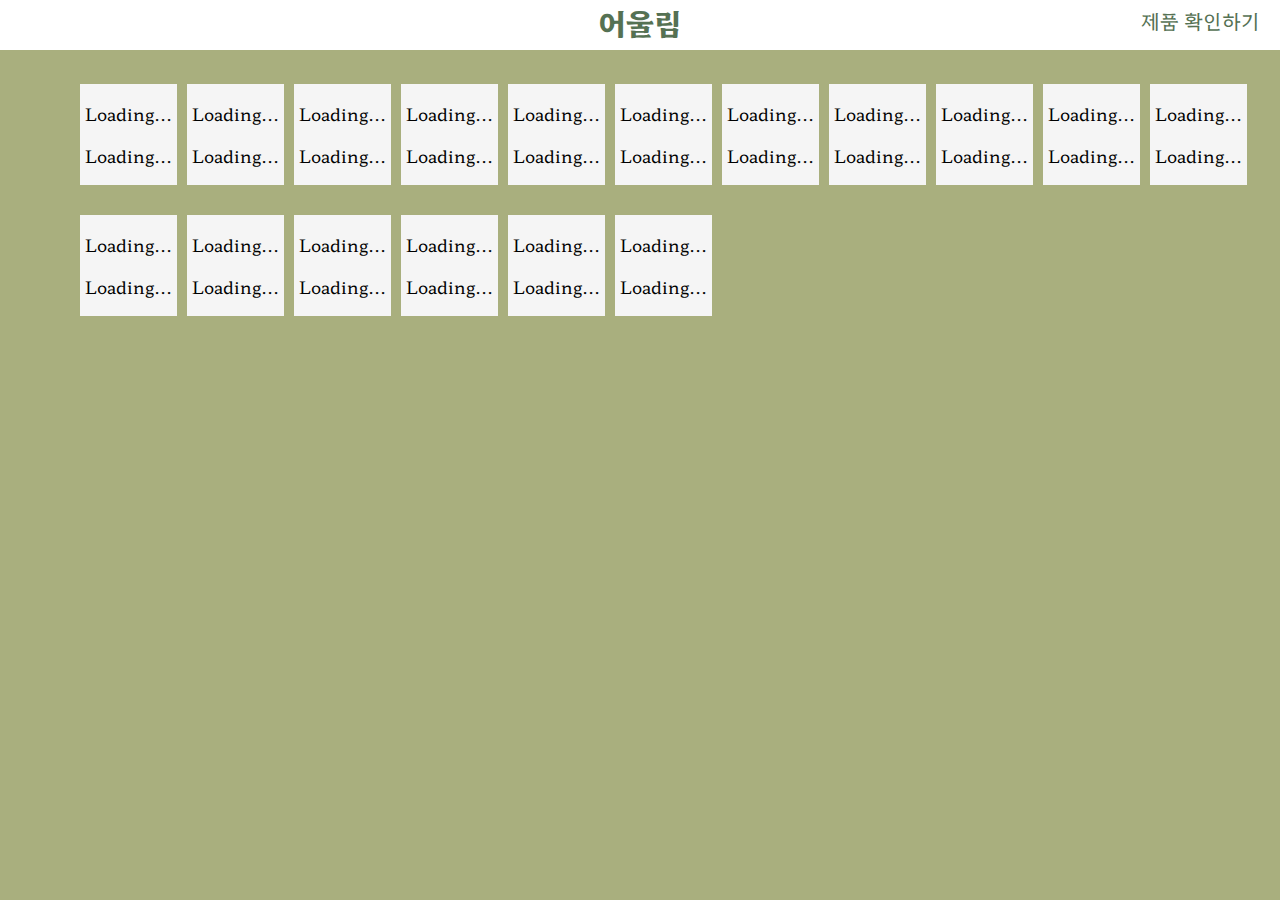
<file: index2.html>
<!DOCTYPE html>
<html lang="en">
<head>
    <meta charset="UTF-8">
    <meta http-equiv="X-UA-Compatible" content="IE=edge">
    <meta name="viewport" content="width=device-width, initial-scale=1.0">
    <title>어울림</title>
    <link rel="preconnect" href="https://fonts.googleapis.com">
    <link rel="preconnect" href="https://fonts.gstatic.com" crossorigin>
    <link href="https://fonts.googleapis.com/css2?family=Hahmlet:wght@300&display=swap" rel="stylesheet">
    <link rel="stylesheet" href="css/index2.css">
</head>
<body>
    <header>
        <h1 class="title">어울림</h1>
        <a class="menu" href="./index.html">제품 확인하기</a>
    </header>
    <div class="products">
        <a href="#" class="productsback" id="#productsback">
          <p class="card-menu1">
            Loading...
          </p>
          <p class="card-menu2">
            Loading...
          </p>
        </a>
        <a href="#" class="productsback" id="#productsback">
          <p class="card-menu1">
            Loading...
          </p>
          <p class="card-menu2">
            Loading...
          </p>
        </a>
        <a href="#" class="productsback" id="#productsback">
          <p class="card-menu1">
            Loading...
          </p>
          <p class="card-menu2">
            Loading...
          </p>
        </a>
        <a href="#" class="productsback" id="#productsback">
          <p class="card-menu1">
            Loading...
          </p>
          <p class="card-menu2">
            Loading...
          </p>
        </a>
        <a href="#" class="productsback" id="#productsback">
          <p class="card-menu1">
            Loading...
          </p>
          <p class="card-menu2">
            Loading...
          </p>
        </a>
        <a href="#" class="productsback" id="#productsback">
          <p class="card-menu1">
            Loading...
          </p>
          <p class="card-menu2">
            Loading...
          </p>
        </a>
        <a href="#" class="productsback" id="#productsback">
          <p class="card-menu1">
            Loading...
          </p>
          <p class="card-menu2">
            Loading...
          </p>
        </a>
        <a href="#" class="productsback" id="#productsback">
          <p class="card-menu1">
            Loading...
          </p>
          <p class="card-menu2">
            Loading...
          </p>
        </a>
        <a href="#" class="productsback" id="#productsback">
          <p class="card-menu1">
            Loading...
          </p>
          <p class="card-menu2">
            Loading...
          </p>
        </a>
        <a href="#" class="productsback" id="#productsback">
          <p class="card-menu1">
            Loading...
          </p>
          <p class="card-menu2">
            Loading...
          </p>
        </a>
        <a href="#" class="productsback" id="#productsback">
          <p class="card-menu1">
            Loading...
          </p>
          <p class="card-menu2">
            Loading...
          </p>
        </a>
        <a href="#" class="productsback" id="#productsback">
          <p class="card-menu1">
            Loading...
          </p>
          <p class="card-menu2">
            Loading...
          </p>
        </a>
        <a href="#" class="productsback" id="#productsback">
          <p class="card-menu1">
            Loading...
          </p>
          <p class="card-menu2">
            Loading...
          </p>
        </a>
        <a href="#" class="productsback" id="#productsback">
          <p class="card-menu1">
            Loading...
          </p>
          <p class="card-menu2">
            Loading...
          </p>
        </a>
        <a href="#" class="productsback" id="#productsback">
          <p class="card-menu1">
            Loading...
          </p>
          <p class="card-menu2">
            Loading...
          </p>
        </a>
        <a href="#" class="productsback" id="#productsback">
          <p class="card-menu1">
            Loading...
          </p>
          <p class="card-menu2">
            Loading...
          </p>
        </a>
        <a href="#" class="productsback" id="#productsback">
          <p class="card-menu1">
            Loading...
          </p>
          <p class="card-menu2">
            Loading...
          </p>
        </a>
      </div>
      <script src="js/index2.js"></script>
</body>
</html>
</file>
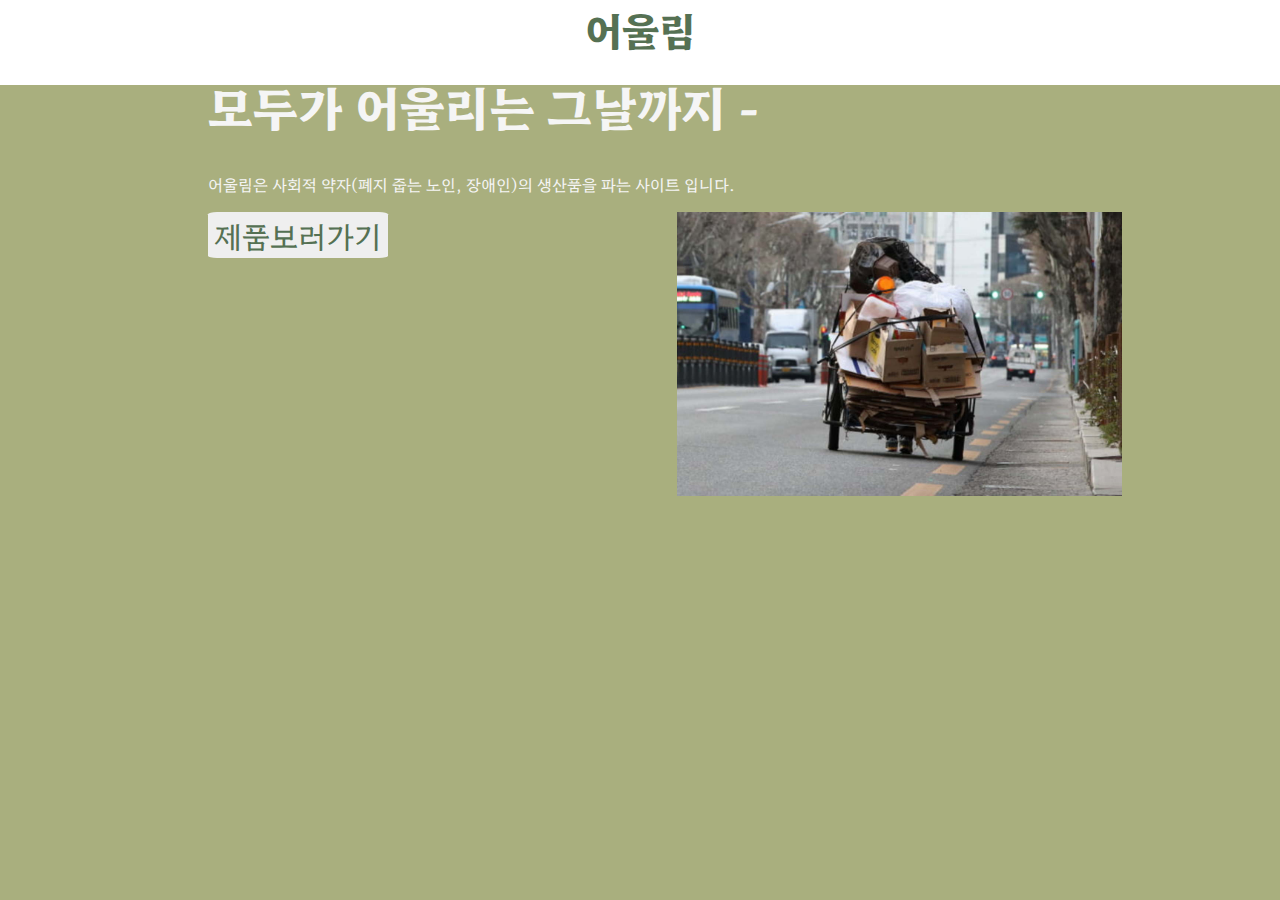
<file: main1.html>
<!DOCTYPE html>
<html lang="en">
<head>
    <meta charset="UTF-8">
    <meta http-equiv="X-UA-Compatible" content="IE=edge">
    <meta name="viewport" content="width=device-width, initial-scale=1.0">
    <title>어울림_소개 페이지</title>
    <link rel="stylesheet" href="css/main1.css">
    <link rel="preconnect" href="https://fonts.googleapis.com">
    <link rel="preconnect" href="https://fonts.gstatic.com" crossorigin>
    <link href="https://fonts.googleapis.com/css2?family=Hahmlet:wght@300&display=swap" rel="stylesheet">
</head>
<body>
    <header>
        <h1 class="title">어울림</h1>
    </header>
    <div class="introgroup">
        <h1 class="Introduction1">
            모두가 어울리는 그날까지 -
        </h1>
        <p>어울림은 사회적 약자(폐지 줍는 노인,  장애인)의 생산품을 파는 사이트 입니다.</p>
        <button onclick="location.href='index.html'">제품보러가기</button>
        <img class="img1" src="./img/main1img.jpg" alt="">
        
    </div>
    
</body>
</html>
</file>
<file: css/index2.css>
body{
  background-color: #A9AF7E;
  font-family: 'Hahmlet', serif;
  padding: 0;
  margin: 0;
}
header{
  margin-top: -20px;
  width: 100%;
  height: 50px;
  color: #557153;
  background: white;
  text-align: center;
  align-items: center;
  font-size: 15px;

}
.menu{
  font-size: 20px;
  float: right;
  color: #557153;
  margin-top: -58px;
  text-decoration: none;
  padding-right: 20px;
}
.products {
  margin-left: 80px;
  margin-right: auto;
  /* width: 1200px; */
}
.productsback{
  background-color: whitesmoke;
  margin-right: 10px;
  margin-bottom: 10px;
  margin-top: 20px;
}
.products a{
  text-decoration: none;
  color: black;
  float: left;
  font-size: 17px;
}
.clearfix{
  clear: both;
}
p{
  margin-left: 5px;
  margin-right: 5px;
}
@media (max-width: 800px) {
  header{
      width: 100%;
      text-align: left;
  }
  .title, .products{
    margin-left: 10px;
  }
  .products {
    margin-left: 50px;
    margin-right: auto;
    /* width: 1200px; */
  }
}
@media all and (max-width: 768px){
.products {
  margin-left: 110px;
  margin-right: auto;
  /* width: 1200px; */
}
}
@media all and (max-width: 486px){
.products {
  margin-left: 50px;
  margin-right: auto;
  /* width: 1200px; */
}
}
@media screen and (max-width: 390px){
.products{
  margin-top: 20px;
  margin-left: 20px;
}

}
</file>
<file: css/main1.css>
body{
    background-color: #A9AF7E;
    font-family: 'Hahmlet', serif;
    
}
.container {
    margin-left: 0.875rem;
    margin-right: 0.875rem;
}
header {
    position: fixed;
    background: white;
    color: #557153;
    text-align: center;
    align-items: center;
    font-size: 20px;
    left: 0;
    right: 0;
    top: 0;
}
nav {
    height: 50px;
}
.title{
    margin-top: 0px;
}
.introgroup{
    margin-top: 30px;
}
.Introduction1{
    color: whitesmoke;
    margin-left: 200px;
    margin-top: 70px;
    font-size: 3rem;
}
p{
    color: whitesmoke;
    margin-left: 200px;
}
.img1{
    width: 445px;
    height: 284px;
    float: right;
    margin-right: 150px;
}
button{
    font-family: 'Hahmlet', serif;
    border: none;
    border-radius: 5%;
    margin-left: 200px;
    color: #557153;
    font-size: 30px;
}
@media (max-width: 800px) {
    .introgroup{
        margin-left: 10px;
    }
    header{
        text-align: left;
    }
    .Introduction1{
        margin-left: 0px;
        float: left;
    }
    p{
        margin-left: 0px;
        float: left;
    }
    .img1{
        width: 420px;
        height: 250px;
        margin-top: 5px;
        float: left;
    }
    button{
        margin-left: 0px;
        float: left;
    }
}
@media (max-width: 400px){
    .img1{
        width: 120px;
        height: 100px;
    }
    .introgroup{
        margin-top: 0px;
    }
}
@media (max-width: 390px){
    .img1{
        width: 200px;
        height: 150px;
    }
    .introgroup{
        margin-top: 0px;
    }
}
</file>
